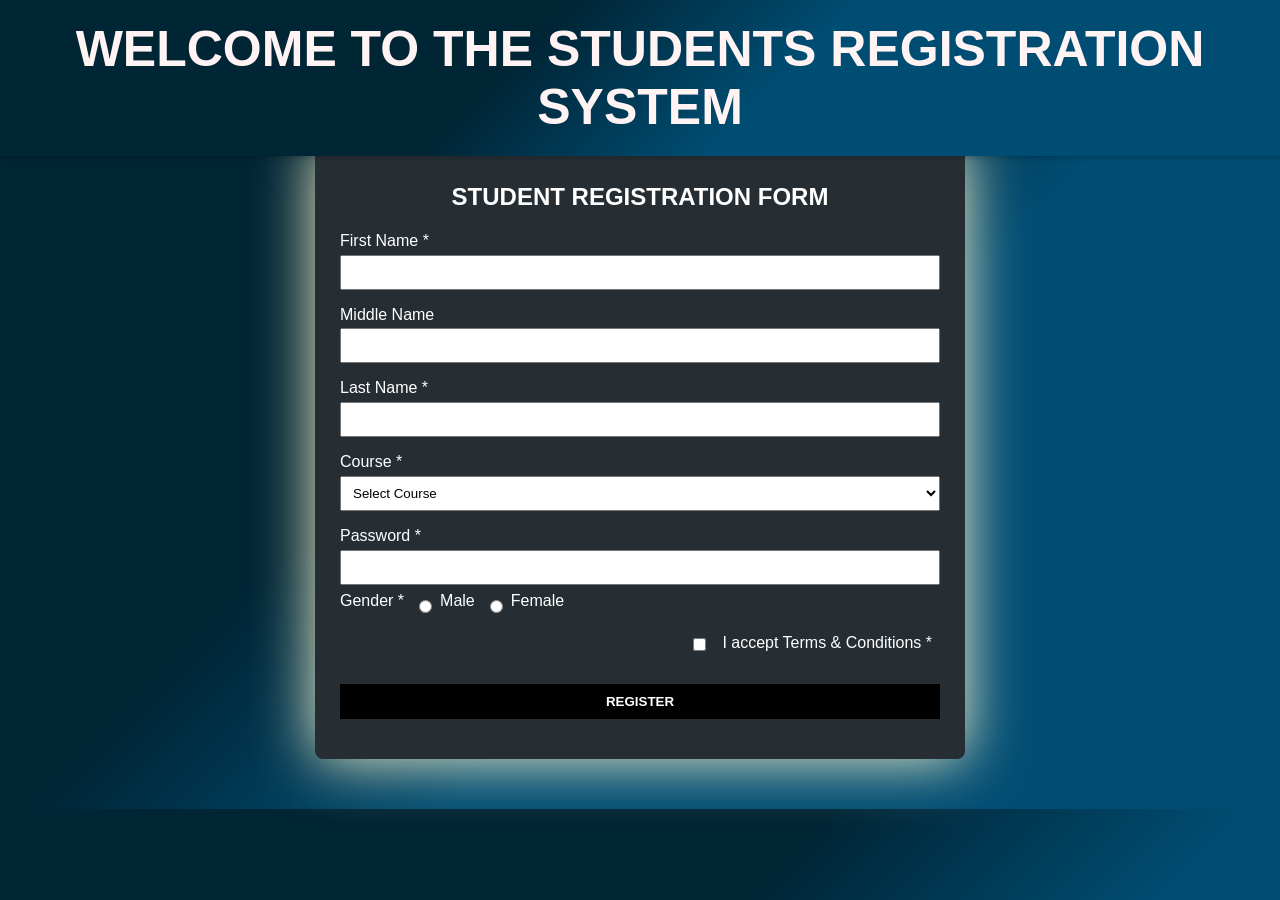
<file: index.html>
<!DOCTYPE html>
<html lang="en">
<head>
<meta charset="UTF-8">
<meta name="viewport" content="width=device-width, initial-scale=1.0">
<title>Student Registration</title>
<link rel="stylesheet" href="style.css">
</head>

<body>
    <h1 style="
    position: fixed; 
    top: 0; 
    left: 0; 
    width: 100%; 
    background: linear-gradient(135deg, #002535 40%, #004d73 60%);
    color: rgb(255, 243, 243); 
    text-align: center; 
    padding: 20px 0; 
    margin: 0; 
    font-family: Impact, Haettenschweiler, 'Arial Narrow Bold', sans-serif; 
    z-index: 1000;
    box-shadow: 0 2px 5px rgba(0,0,0,0.2);
    font-size: 50px;
">
    WELCOME TO THE STUDENTS REGISTRATION SYSTEM
</h1>

<!-- IMPORTANT: Para hindi matakpan ng fixed header ang content sa ilalim -->
<div style="padding-top: 80px;">
    <!-- Dito ilalagay ang main content ng page -->
</div>

<div class="container">
<h2 style = "font-family:'Franklin Gothic Medium', 'Arial Narrow', Arial, sans-serif;">STUDENT REGISTRATION FORM</h2>

<form id="registrationForm">

<!-- First Name -->
<div class="form-group">
<label>First Name *</label>
<input type="text" id="firstName" required>
<small class="error"></small>
</div>

<!-- Middle Name -->
<div class="form-group">
<label>Middle Name</label>
<input type="text" id="middleName">
<small class="error"></small>
</div>

<!-- Last Name -->
<div class="form-group">
<label>Last Name *</label>
<input type="text" id="lastName" required>
<small class="error"></small>
</div>

<!-- Course -->
<div class="form-group">
<label>Course *</label>
<select id="course" required>
<option value="">Select Course</option>
<option>BS Computer Science</option>
<option>BS Information Technology</option>
<option>BS Information Systems</option>
<option>BS Business Administration</option>
<option>BS Office Administration</option>
<option>BS Criminal Justice</option>
<option>BS Teacher Education</option>
<option>BS Hospitality and Tourism Management</option>
<option>BS Psychology</option>
<option>BS Engineering</option>
</select>
<small class="error"></small>
</div>

<!-- Password -->
<div class="form-group">
<label>Password *</label>
<input type="password" id="password" required>

<small id="strengthText"></small>
<div id="strengthBar" style="height:5px; background:red; width:0%;"></div>

<!-- Gender -->
<div class="radio-group">
    <label>Gender *</label>
    <label>
        <input type="radio" name="gender" value="Male"> Male
    </label>

    <label>
        <input type="radio" name="gender" value="Female"> Female
    </label>
</div>

<div class="form-group terms-group">
    <input type="checkbox" id="terms">
    <label for="terms">I accept Terms & Conditions *</label>
    <small class="error"></small>
</div>

<button type="submit">REGISTER</button>

</form>
</div>

<script src="script.js"></script>
</body>
</html>
</file>
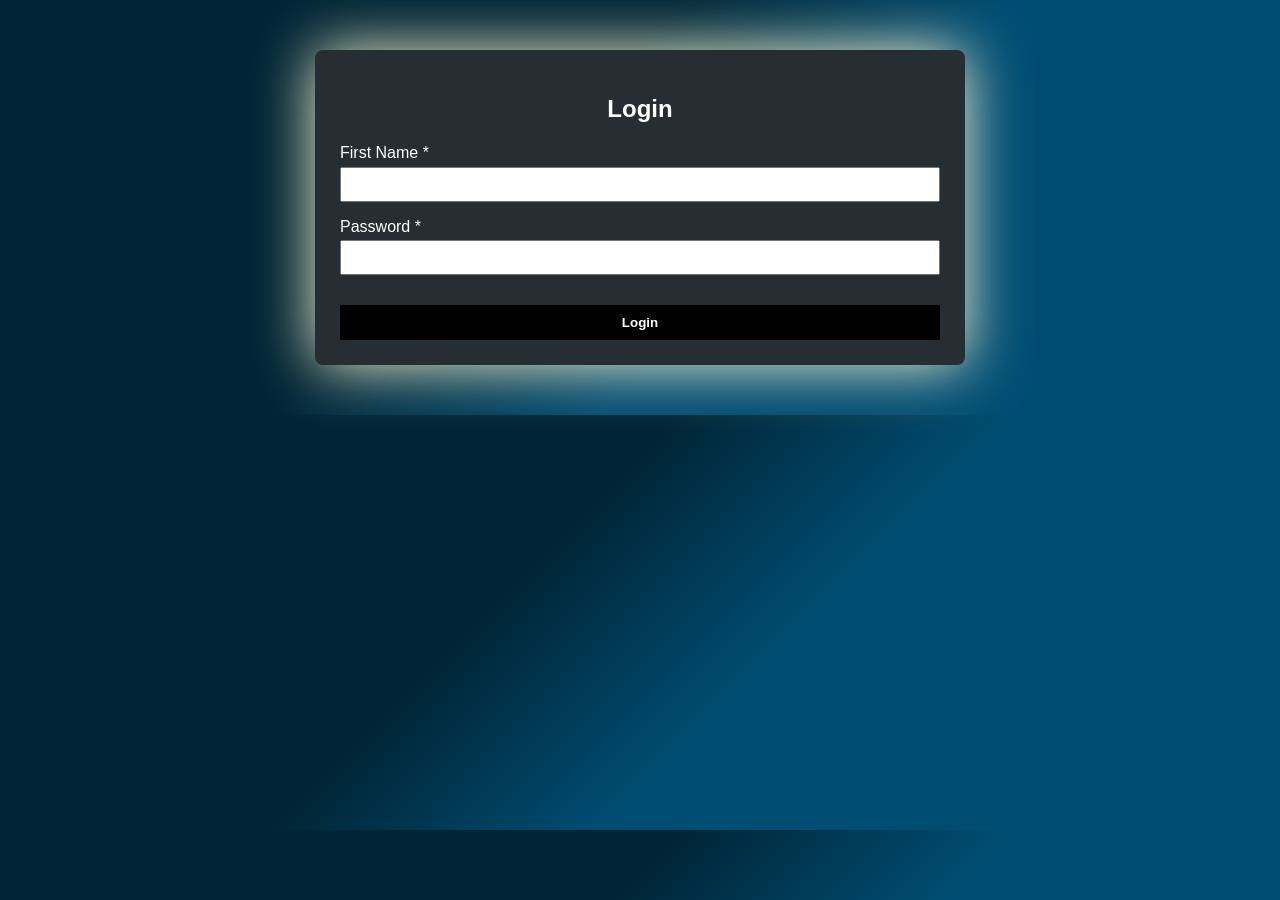
<file: login.html>
<!DOCTYPE html>
<html lang="en">
<head>
<meta charset="UTF-8">
<title>Login</title>
<link rel="stylesheet" href="style.css">
</head>

<body>
<div class="container">
    <h2>Login</h2>

    <form id="loginForm">
        <div class="form-group">
            <label>First Name *</label>
            <input type="text" id="loginFirstName" required>
        </div>

        <div class="form-group">
            <label>Password *</label>
            <input type="password" id="loginPassword" required>
        </div>

        <button type="submit">Login</button>
    </form>
</div>

<script>
const form = document.getElementById("loginForm");

form.addEventListener("submit", function(e) {
    e.preventDefault();

    const name = document.getElementById("loginFirstName").value;
    const password = document.getElementById("loginPassword").value;

    const savedUser = JSON.parse(localStorage.getItem("studentAccount"));

    if (savedUser && name === savedUser.firstName && password === savedUser.password) {
        alert("Login Successful!");
    } else {
        alert("Invalid credentials!");
    }
});
</script>

</body>
</html>
</file>
<file: style.css>
body {
font-family: Arial, sans-serif;
background: #002535;
background: linear-gradient(135deg, #002535 40%, #004d73 60%);
color: white;
}

.container {
    width: 600px;
margin: 50px auto;
background: rgb(38, 46, 52);
padding: 25px;
border-radius: 8px;
box-shadow: 0px 0px 60px rgba(255, 250, 209, 0.968);
}

h2 {
text-align: center;
}

.form-group {
margin-bottom: 15px;
}

input, select {
width: 100%;
justify-content: center;
padding-right: 10px;
padding: 8px;
margin-top: 5px;
box-sizing: border-box;
display: block;
margin-left: auto;
margin-right: auto;
}

button {
width: 100%;
padding: 10px;
background: #000000;
color: white;
border: none;
cursor: pointer;
font-weight: bold;
}

button:hover {
background: #062444;
}

.error {
color: red;
font-size: 12px;
}
input[type="radio"] {
    margin-right: 8px;
    margin-top: 10px;
    vertical-align: middle;
}

label {
    vertical-align: middle;
}

button {
    width: 100%;
    padding: 10px;
    background: #000000;
    color: white;
    border: none;
    cursor: pointer;
    margin-top: 15px;
}
.terms-group {
    display: flex;
    align-items: center;
}

.terms-group input[type="checkbox"] {
    width: auto;
    margin-right: 8px;
}
.terms-group label {
    margin: 0;
}
.radio-group {
    display: flex;
    gap: 15px;
    align-items: center;
}

.radio-group input[type="radio"] {
    width: auto;
    margin-right: 3px;
}
.radio-group label {
    display: flex;
    align-items: center;
    gap: 5px;
}
.form-group.terms-group {
    display: flex;
    align-items: center;   
    gap: 8px;             
    flex-direction: row;    
    justify-content: center;
    padding-top: 20px;
}
h2:hover {
color: #062444;
}
</file>
